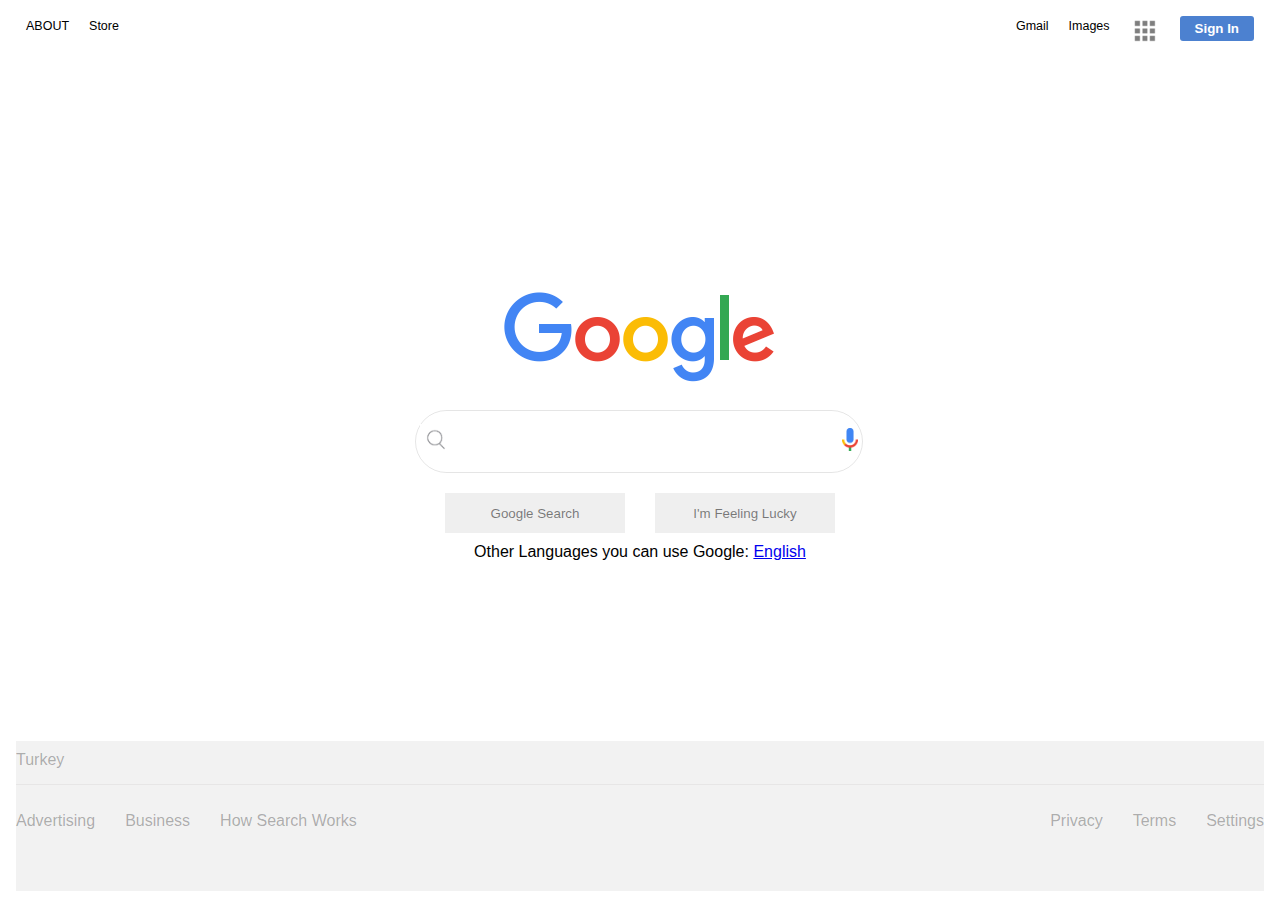
<file: index.html>
<!DOCTYPE html>
<html lang="en">
<head>
    <meta charset="UTF-8">
    <meta http-equiv="X-UA-Compatible" content="IE=edge">
    <meta name="viewport" content="width=device-width, initial-scale=1.0">
    <link rel="stylesheet" href="./style.css">
    <link rel="shortcut icon" href="./images/gfavicon.png" type="image/x-icon">
    <title>Google Landing Page</title>
</head>
<body>
    <header>
        <nav class="nav-bar">
            <ul id="ul-left">
                <li><a href="#">ABOUT</a></li>
                <li><a href="#">Store</a></li>
            </ul>
            <ul id="ul-right" > 
                <li><a href="#">Gmail</a></li>
                <li><a href="#">Images</a></li>
                <li><a href="#"><img src="./images/appicon.png" alt="" style="opacity: 0.5;"></a></li>
                <li><a href="#"><button type="submit" id="btn-sign-in">Sign In</button></a></li>
            </ul>
        </nav>
    </header>
    <section>
        <div id="logo">
            <img src="./images/googlelogo.png" alt="">
        </div>
        <div id="search-bar-icons">
            <label for="search-bar"><img src="./images/magnifying_glass.jpg" style="width: 2rem;" alt=""></label>
            <input name="search-bar" id="search-bar" type="search">
            <a href=""><img src="./images/google_microphone.png" style="width: 1rem;" alt=""></a>
        </div>
        <div id="btn">
            <button type="submit">Google Search</button>
            <button type="submit">I'm Feeling Lucky</button>
        </div>
        <div id="paragraph1">
            <p>Other Languages you can use Google: <a href="#" style="text-decoration: underline;">English</a></p>
        </div>
    </section>
    <footer id="footer">
        <div id="paragraph2">
            <p>Turkey</p>
        </div>
        <div id="footer-ul-left">
            <ul>
                <li><a href="#">Advertising</a></li>
                <li><a href="#">Business</a></li>
                <li><a href="#">How Search Works</a></li>
            </ul>
        </div>
        <div id="footer-ul-right">
            <ul>
                <li><a href="#">Privacy</a></li>
                <li><a href="#">Terms</a></li>
                <li><a href="#">Settings</a></li>
            </ul>
        </div>
    </footer>
</body>
</html>
</file>
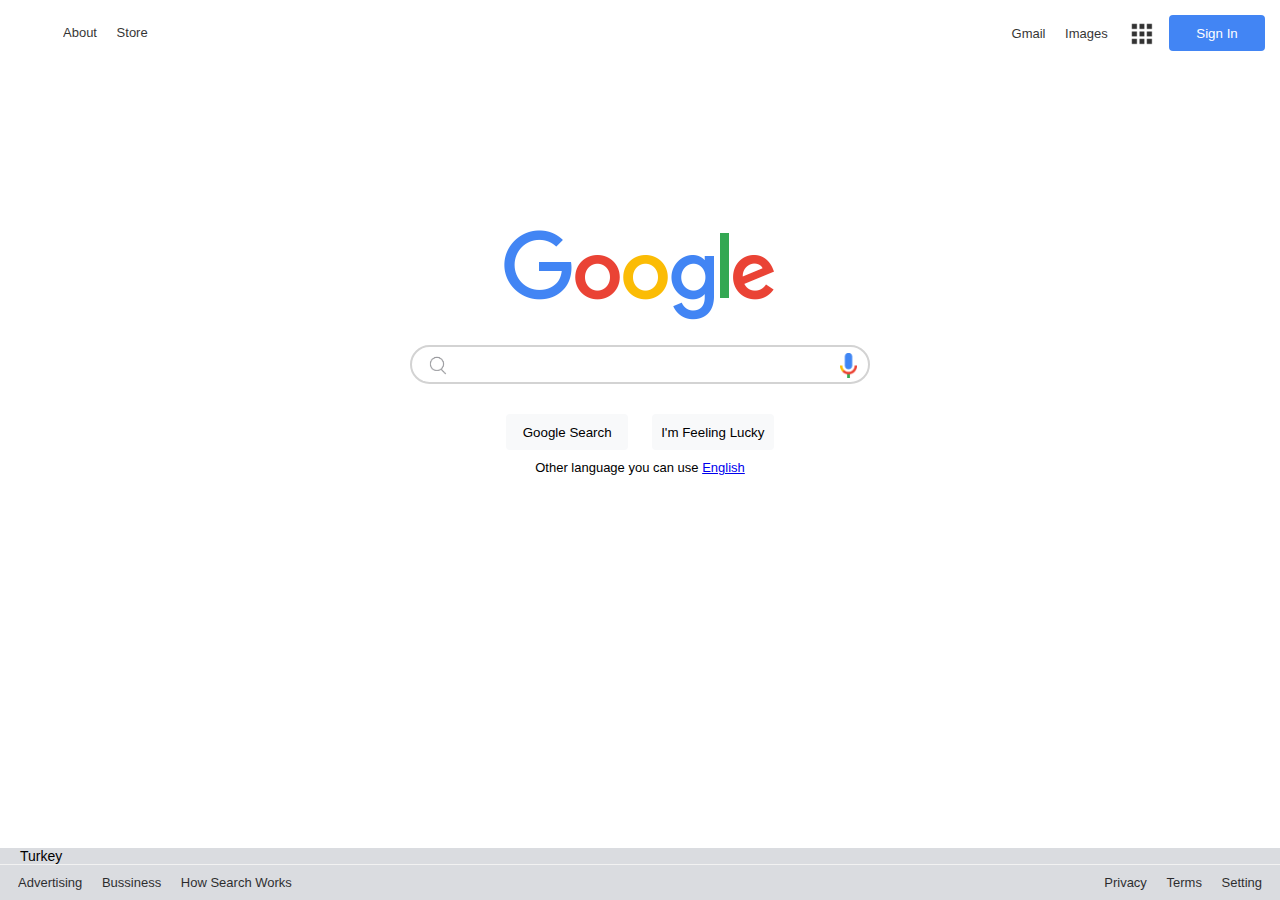
<file: index_in_class.html>
<!DOCTYPE html>
<html lang="en">

<head>
    <meta charset="UTF-8">
    <meta http-equiv="X-UA-Compatible" content="IE=edge">
    <meta name="viewport" content="width=device-width, initial-scale=1.0">
    <link rel="stylesheet" href="./style_in_class.css">
    <link rel="shortcut icon" href="./images/gfavicon.png" type="image/x-icon">
    <title>Google</title>
</head>

<body>
    <header class="header">
        <ul class="header__left">
            <!--css e bakarak html i anlamak için class sistemi BEM (Block,Element, Modifier)notasyon-->
            <li><a href="#">About</a></li>
            <li><a href="#">Store</a></li>
        </ul>
        <ul class="header__right">
            <li><a href="#">Gmail</a></li>
            <li><a href="#">Images</a></li>
            <li class="circle">
                <a href="#">
                    <img class="header__right--appicon" src="./images/appicon.png" alt="App Icon" title="Google Apps">
                    <!--alt kısmı SEO da önemli-->
                </a>
            </li>
            <li><button class="header__right--button">Sign In</button></li>
        </ul>
    </header>
    <main class="main">
        <img src="./images/googlelogo.png" alt="" class="main__logo">
        <div class="main__search-bar">
            <img src="./images/magnifying_glass.jpg" alt="" class="main__search-bar--magnifier" width="30px">
            <input type="search" name="" id="" class="main__saerch-bar--input">

            <a href="#">
                <img src="./images/google_microphone.png" alt="voice" class="main__search-bar--mic" width="17px">
            </a>
        </div>
        <div class="main__buttons">
            <button class="main__buttons--left">Google Search</button>
            <button class="main__buttons--right">I'm Feeling Lucky</button>
        </div>
        <div class="main_language">
            <p>Other language you can use <a href="#">English</a></p>
        </div>
    </main>
    <footer class="footer">
        <div class="footer__country">Turkey</div>
        <div class="footer__bottom">
            <ul class="footer__bottom--left">
                <li><a href="#">Advertising</a></li>
                <li><a href="#">Bussiness</a></li>
                <li><a href="#">How Search Works</a></li>
            </ul>
            <ul class="footer__bottom--right">
                <li><a href="#">Privacy</a></li>
                <li><a href="#">Terms</a></li>
                <li><a href="#">Setting</a></li>
            </ul>
        </div>

    </footer>
</body>

</html>
</file>
<file: style.css>
* {
    margin: 0;
    padding: 0;
    box-sizing: border-box;
    font-family: -apple-system, BlinkMacSystemFont, 'Segoe UI', Roboto, Oxygen, Ubuntu, Cantarell, 'Open Sans', 'Helvetica Neue', sans-serif;
    list-style: none;
    text-decoration: none;
}

body {
    margin: 1rem 1rem 0;
    overflow: hidden;
}

.nav-bar ul {
    display: flex;
    flex-direction: row;
    justify-content: space-between;

}

.nav-bar ul li a {
    color: black;
    margin: 10px;
    font-size: 12.5px;
}

#ul-left {
    float: left;
}
#ul-right {
    float: right;
}

#btn-sign-in {
    background-color: rgb(76, 129, 208);
    color: white;
    padding: 5px 15px;
    border-radius: 3px;
    font-weight: bold;
    border: none;
}

#logo {
    display: flex;
    justify-content: center;
    align-items: center;
    height:40vh;
    width: 100%;
}

#logo img {
    position: relative;
    top: 30%;
}

#search-bar-icons {
    position: relative;
    left: 32%;
    display: flex;
    justify-content: center;
    align-items: center;
    width: 35vw;
    height: 7vh;
    border: 0.9px solid rgba(0, 0, 0, 0.1);
    border-radius: 40px;
}

#search-bar {
    font-size: 1.6rem;
    width: 30vw;
    height: 6.5vh;
    border: none;
}

#search-bar:focus {
    outline: none;
}

#search-bar-icons img {
    margin: 4px;
}

#search-bar-icons:hover {
    box-shadow: 5px 5px 5px rgb(0, 0, 0, 0.2);
}

#btn {
    display: flex;
    justify-content: center;
    align-items: center;
    margin: 10px;
}

#btn button {
    margin: 10px 15px 0;
    width: 180px;
    height: 40px;
    border: none;
    color: rgba(0, 0, 0, 0.5);
}

#paragraph1 {
    display: flex;
    justify-content: center;
    align-items: center;
}

#footer {
    position: relative;
    top: 20vh;
    background-color: rgba(128, 128, 128, 0.1);
    height: 6rem;
    width: 100%;
    height: 150px;
}

#footer ul {
    position: relative;
    top: 50%;
    display: flex;
    flex-direction: row;
    justify-content: space-between;
}

#footer-ul-left {
    float: left;
}
#footer-ul-right {
    float: right;
}

#footer-ul-left li a {
    margin-right: 30px;
}
#footer-ul-right li a {
    margin-left: 30px;
}

#footer ul li a {
    position: relative;
    top: 3vh;
    color: rgba(0, 0, 0, 0.3);
}


#paragraph2 {
    padding: 10px 0 15px;
    color: rgba(0, 0, 0, 0.3);
    border-bottom: 1px solid rgba(189, 187, 187, 0.2);
    
}
</file>
<file: style_in_class.css>
/* Reseting */
* {
    margin: 0;
    box-sizing: border-box;
    text-decoration: none;
}
body {
    font-family: Arial, Helvetica, sans-serif;
    font-size: 13px;
}

/* HEADER */
header.header {
    padding: 15px;
    line-height: 36px;
}
.header__left {
    float: left;
}
.header__right {
    float: right;
}
ul li {
    display: inline-block;
}

ul li a{
    color: rgb(0, 0, 0);
    padding: 0.5rem;
    opacity: 0.8;
}

.header__right--appicon {
    vertical-align: middle;
}
.header__right--button {
    background-color: #4285f4;
    color: #fff;
    border: none;
    width: 96px;
    height: 36px;
    border-radius: 4px;
}

.header__right--button:hover {
    box-shadow: rgb(211, 211, 211) 3px 3px 5px; /*x,y,blur,spread*/
    cursor: pointer;
}

ul li a:hover {
    text-decoration: underline;
}
/* .circle {
    background-color: black;
    border-radius: 50px;
    opacity: 0.1;
} */

/* MAIN */
.main {
    
    margin-top: 200px;
    text-align: center;
}
.main__logo {
    width: 272px;
    height: 92px;
}
.main__search-bar {
    border: 2px solid #d3d3d3;
    border-radius: 20px;
    margin: 20px auto;
    width: 460px;
    height: 39px;
}

.main__saerch-bar--input {
    width: 380px;
    font-size: 14px;
    height: 30px;
    border: none;
    outline: none;
    margin-top: 2px;
}
.main__search-bar--magnifier {
    vertical-align: middle;
}
.main__search-bar--mic {
    vertical-align: middle;
}
.main__buttons--left,
.main__buttons--right {
    width: 122px;
    height: 36px;
    border: none;
    border-radius: 4px;
    background-color: #f8f9fa;
    margin: 10px 10px 10px;
}
.main__buttons--left:hover,
.main__buttons--right:hover {
    border: 1px solid #d3d3d3;
    box-shadow: rgb(211, 211, 211) 1px 1px 5px;
    cursor: pointer;
}
.main_language a {
    text-decoration: underline;
}

/* FOOTER */
.footer {
    position: fixed; /* fixed olursa bottom gibi yer belirtmek gerekir*/
    bottom: 0;
    background-color: #dadce0;
    width: 100%; /* position fixed deyince width vermek gerekir*/
}

.footer__country {
    font-size: 14px;
    padding-left: 20px;
    border-bottom: 1px solid #f2f2f2;
}
.footer__bottom--left {
    float: left;
}
.footer__bottom--right {
    float: right;
}

.footer__bottom ul {
    padding: 10px;
}
</file>
